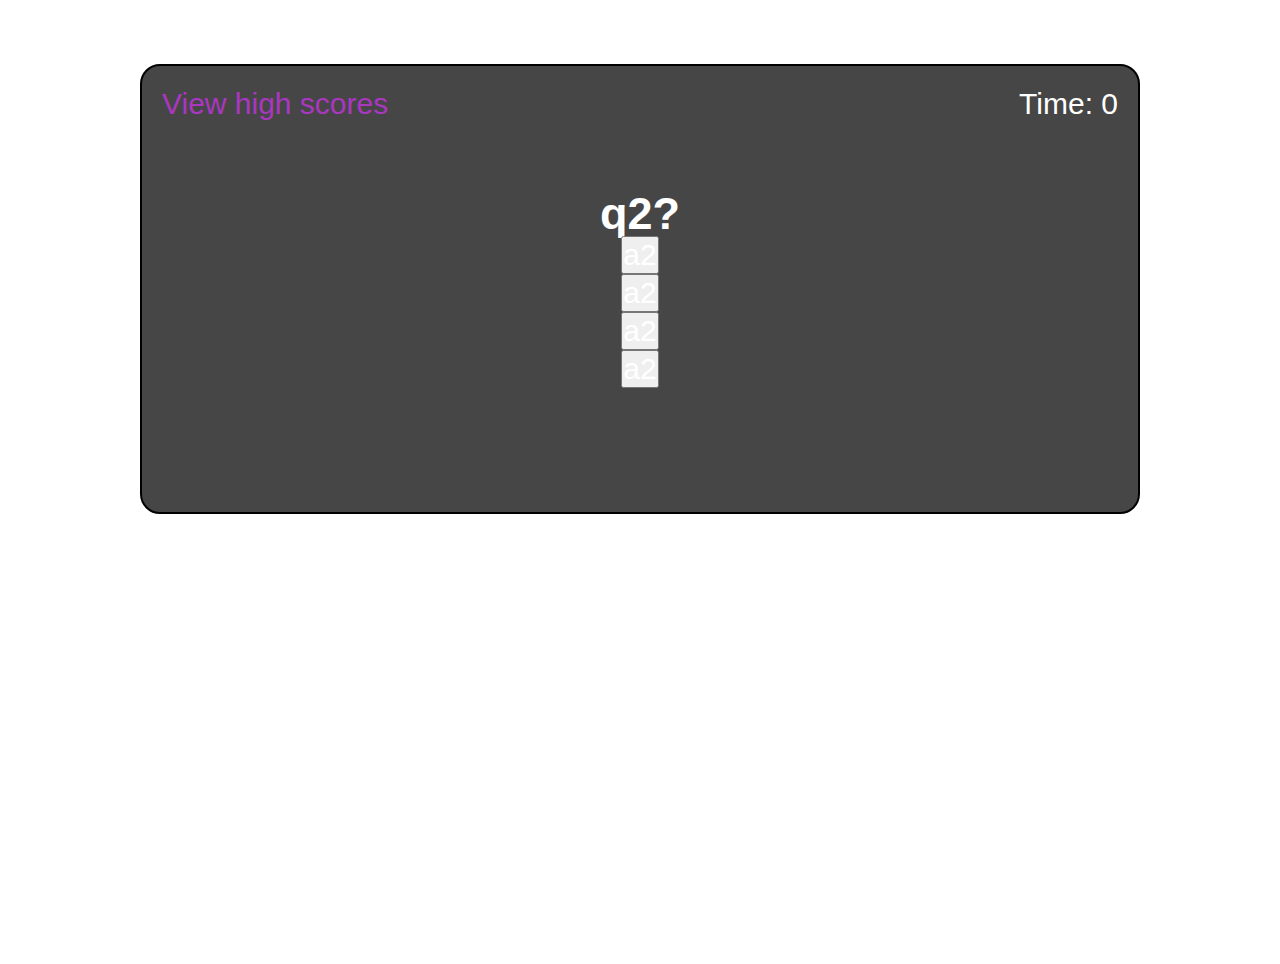
<file: test.html>
<!DOCTYPE html>
<html lang="en">
<head>
  <meta charset="UTF-8">
  <meta name="viewport" content="width=device-width, initial-scale=1.0">
  <link rel="stylesheet" href="./assets/CSS/reset.css">
  <link rel="stylesheet" href="./assets/CSS/style.css">
  <title>testing</title>
</head>
<body>
  <div class="wrapper column">
    <header class="row just-between align-center">
      <button id="highScoreBtn">View high scores</button>
      <p id="timeDisplay" class="">Time: 0</p>
    </header>
    <main id="main" class="column align-center text-center"></main>
  </div>
  
  <script>
    const mainTag = document.querySelector("#main");

    const h1Tag = document.createElement("h1");
    const button1Tag = document.createElement("button");
    const button2Tag = document.createElement("button");
    const button3Tag = document.createElement("button");
    const button4Tag = document.createElement("button");
    const pTag = document.createElement("p");
    const inputTag = document.createElement("input");
    const labelTag = document.createElement("label");

    function resetRender() {
      mainTag.innerHTML = "";
    }

    function addElements() {
      questionTag.textContent = `What's up?`;

      mainTag.appendChild(questionTag);
    }

    function renderQuestion(isFirst = false) {
      if (isFirst) {
        mainTag.append(h1Tag, button1Tag, button2Tag, button3Tag, button4Tag);
      } 
            
      h1Tag.textContent = `q1?`;
      button1Tag.textContent = `a1`;
      button2Tag.textContent = `a1`;
      button3Tag.textContent = `a1`;
      button4Tag.textContent = `a1`;

    }

    function renderQuestion2(isFirst = false) {
      if (isFirst) {
        
      } 
      mainTag.append(h1Tag, button1Tag, button2Tag, button3Tag, button4Tag);
            
      h1Tag.textContent = `q2?`;
      button1Tag.textContent = `a2`;
      button2Tag.textContent = `a2`;
      button3Tag.textContent = `a2`;
      button4Tag.textContent = `a2`;

    }

  renderQuestion(true);
  renderQuestion2();

  </script>
</body>
</html>
</file>
<file: assets/CSS/style.css>
:root {
  --color-bg-html: rgb(18, 34, 63);
  --color-bg-body: rgba(41, 41, 41, 0.863);
  --color-after-text: rgb(158, 157, 157);
  --color-button: rgb(45, 11, 45);
  --color-button-hover: rgb(169, 55, 192);
  --color-button-text: white;
  --color-text-input: black;
}

* {
  font-size: 30px;
  color: var(--color-button-text);
}

header {
  width: 100%;
  height: 75px;
  padding: 0 20px;
  margin-bottom: 50px;
}

h1, h2 {
  font-size: 1.5rem;
  cursor: default;
}

/* Utilities Class */
.row {
  display: flex;
}
.column {
  display: flex;
  flex-direction: column;
}
.just-between {
  justify-content: space-between;
}
.just-even {
  justify-content: space-evenly;
}
.align-center {
  align-items: center;
}
.align-start {
  align-items: flex-start;
}
.alignSelf-end {
  align-self: flex-end;
}
.text-center {
  text-align: center;
}
.text-left {
  text-align: left;
}

.isNotDisplay {
  display: none;
}


/* Class Selector */
.wrapper {
  background-color: var(--color-bg-body);
  border-radius: 20px;
  border: 2px solid black;
  margin: 5% auto;
  width: min(1000px, 95%);
  min-height: 50vh;
  padding-bottom: 3%;
}

.bg-image {
  background-image: url(../Images/bg-image.jpg);
  background-repeat: no-repeat;
  background-size: cover;
  /* background-size: contain; */
  
  position: fixed;
  z-index: -1;
  width: 100%;
  height: 100%;
}

#startingCard {
  /* border: 2px solid black; */
  width: 60%;
}

#startingCard p {
  margin: 20px 0;
}

#questionCard,
#resultCard,
#highScoresCard {
  /* border: 2px solid; */
  width: 70%;
  margin: 0 23% 0 30%;
}

#resultCard,
#highScoresCard {
  line-height: 2;
}

.answer-list {
  /* background-color: darksalmon; */
  min-height: 300px;
  min-width: 200px;
}

.button {
  background-color: var(--color-button);
  color: var(--color-button-text);
  min-height: 50px;
  border-radius: 7px;
  border-style: none;
  cursor: pointer;
  padding: 10px 15px;
}

.button:hover {
  background-color: var(--color-button-hover);
}

#highScoreBtn {
  color: var(--color-button-hover);
  border: none;
  background-color: inherit;
  cursor: pointer;
}

#initialTxt {
  color: var(--color-text-input);
  min-height: 35px;
}
#submitBtn {
  min-width: 120px;
  min-height: 35px;
  font-size: 20px;
}

#highScoreDisplay {
  background-color: rgb(205, 183, 241);
  padding-left: 2%;
  margin-bottom: 2%;
  width: 100%;
}

footer {
  border-top: 2px solid;
  width: 70%;
  margin: 30px 23% 0 30%;
  padding-left: 5px;
  padding-top: 30px;
  font-size: 1.8rem;
  font-style: italic;
  text-align: left;
  color: var(--color-after-text);
}

@media screen and (max-width: 1040px){
  * {
    font-size: 22px;
  }
  h1, h2 {
    font-size: 1.5rem;
  }

  #startingCard, 
  #questionCard,
  #resultCard,
  #highScoresCard {
    align-items: center;
  }

  #resultCard div {
    display: flex;
    flex-direction: column;
  }
}

@media screen and (max-width: 700px){
  h1, h2 {
    font-size: 1.2rem;
  }
}
</file>
